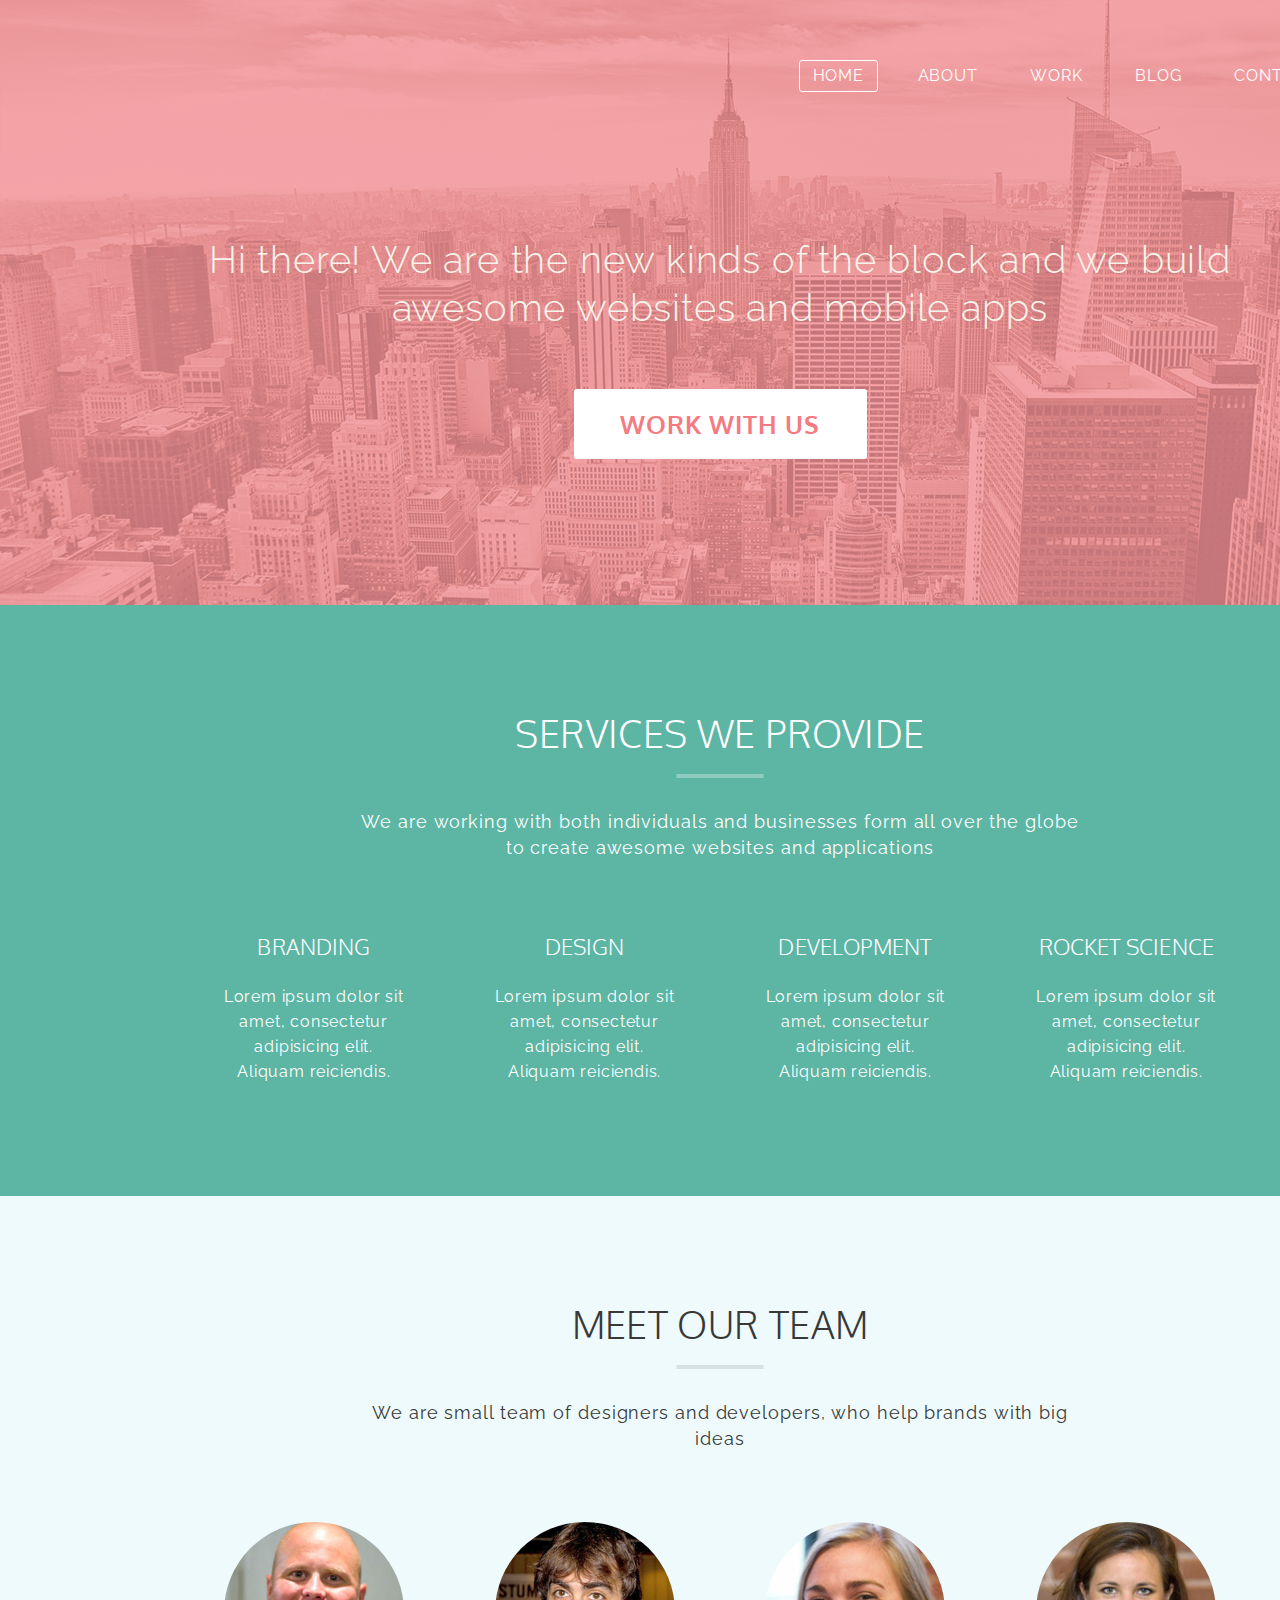
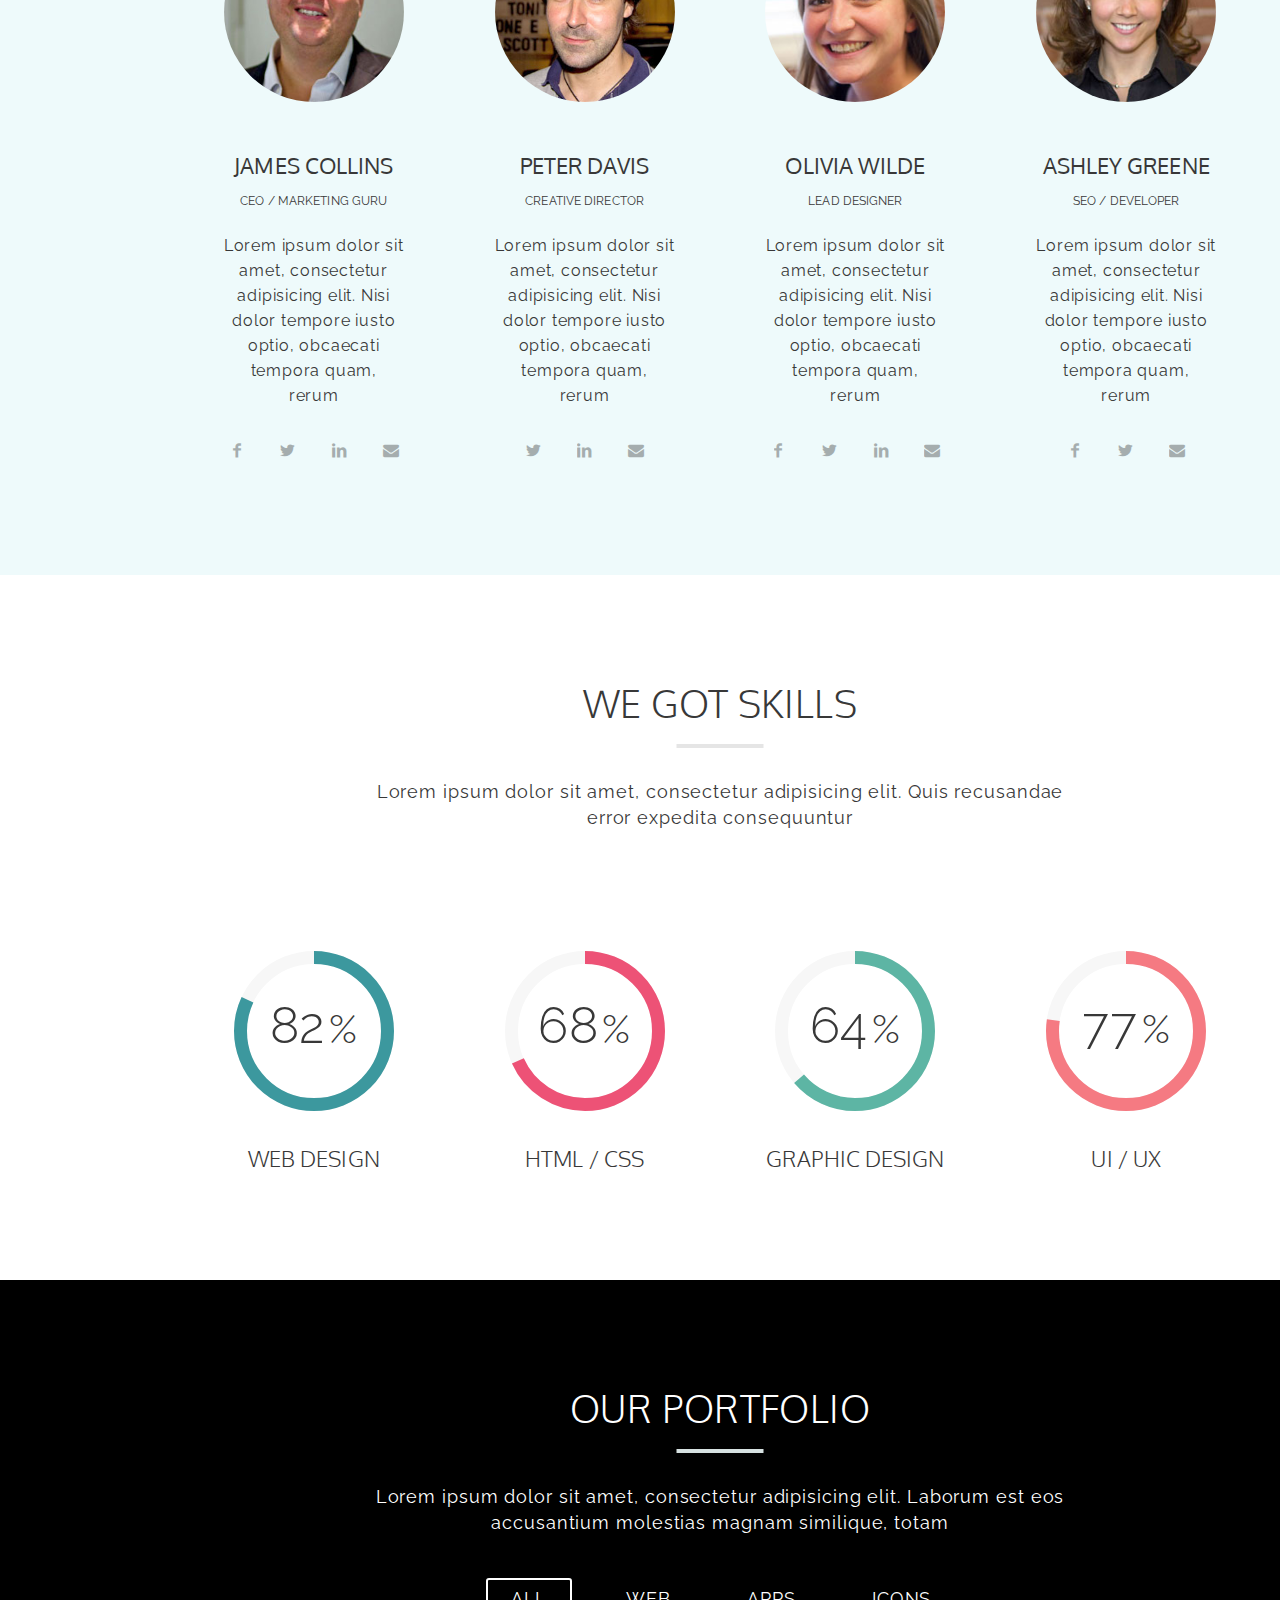
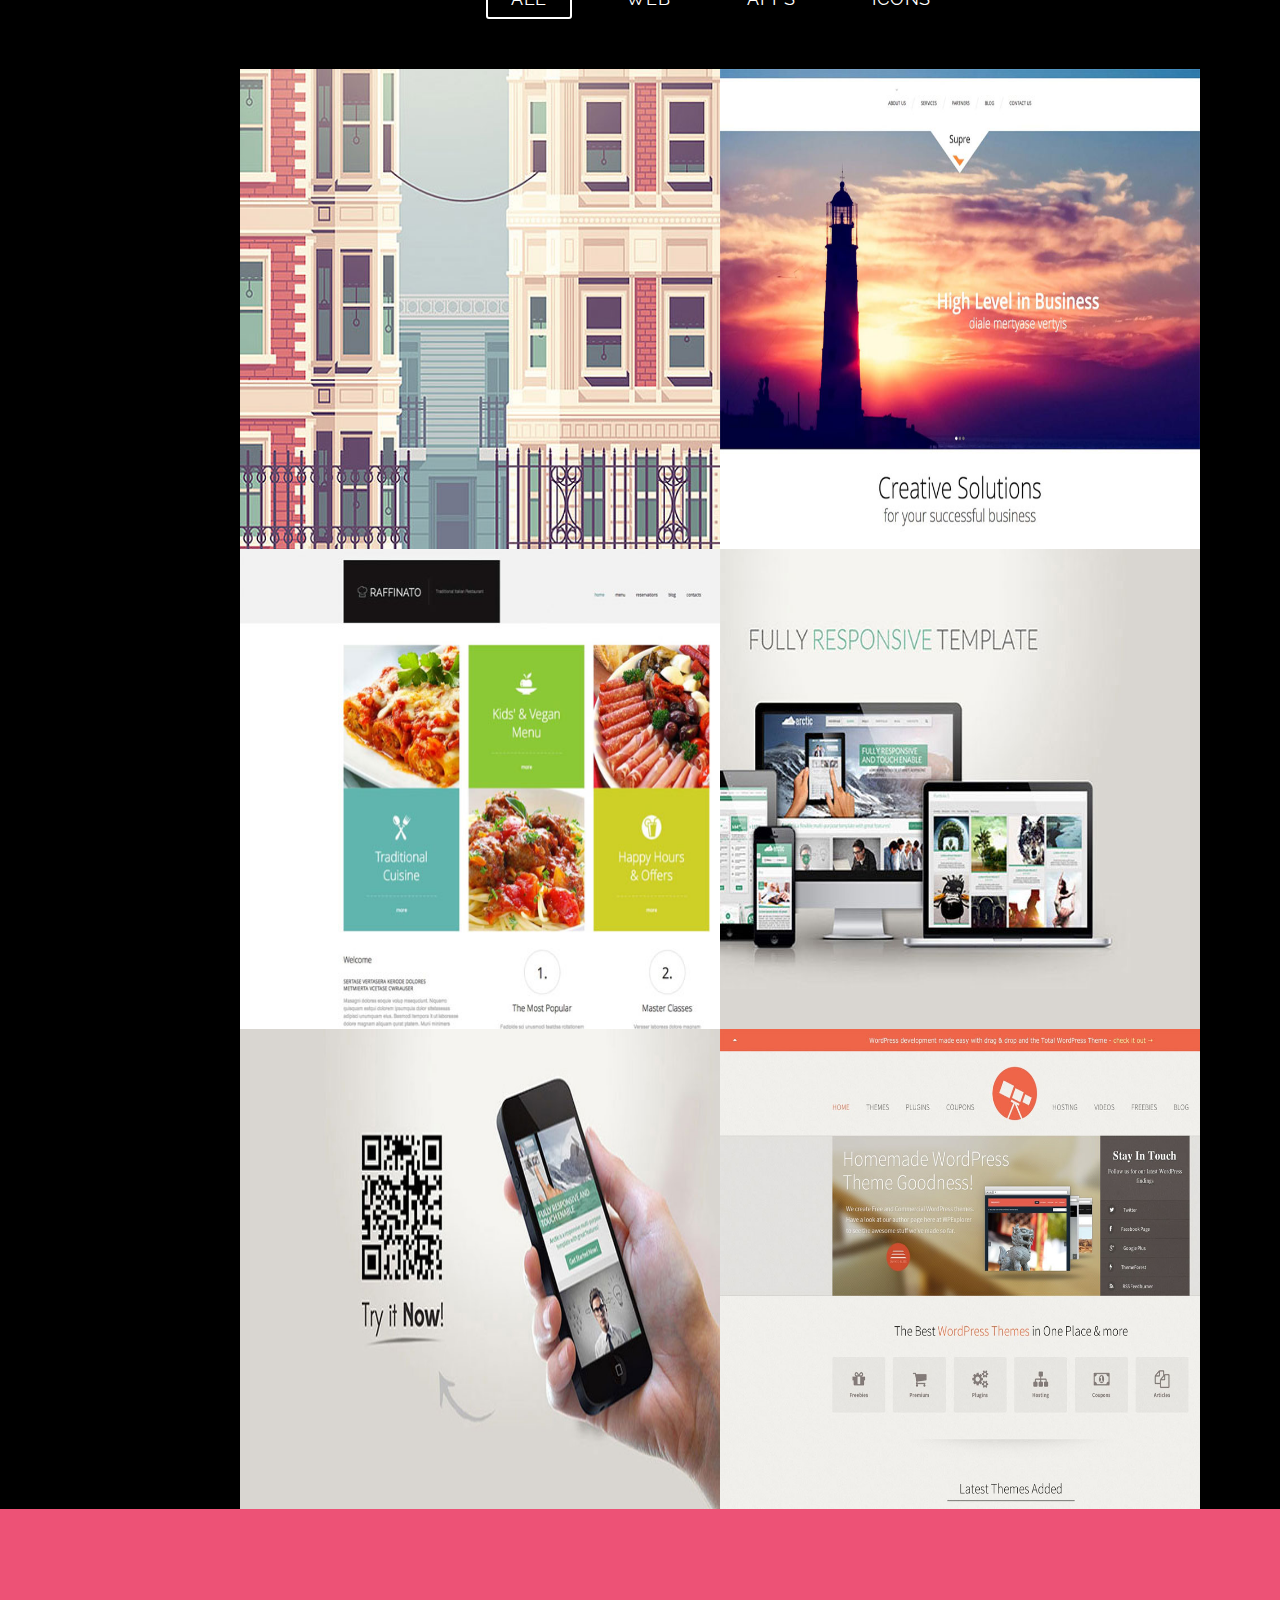
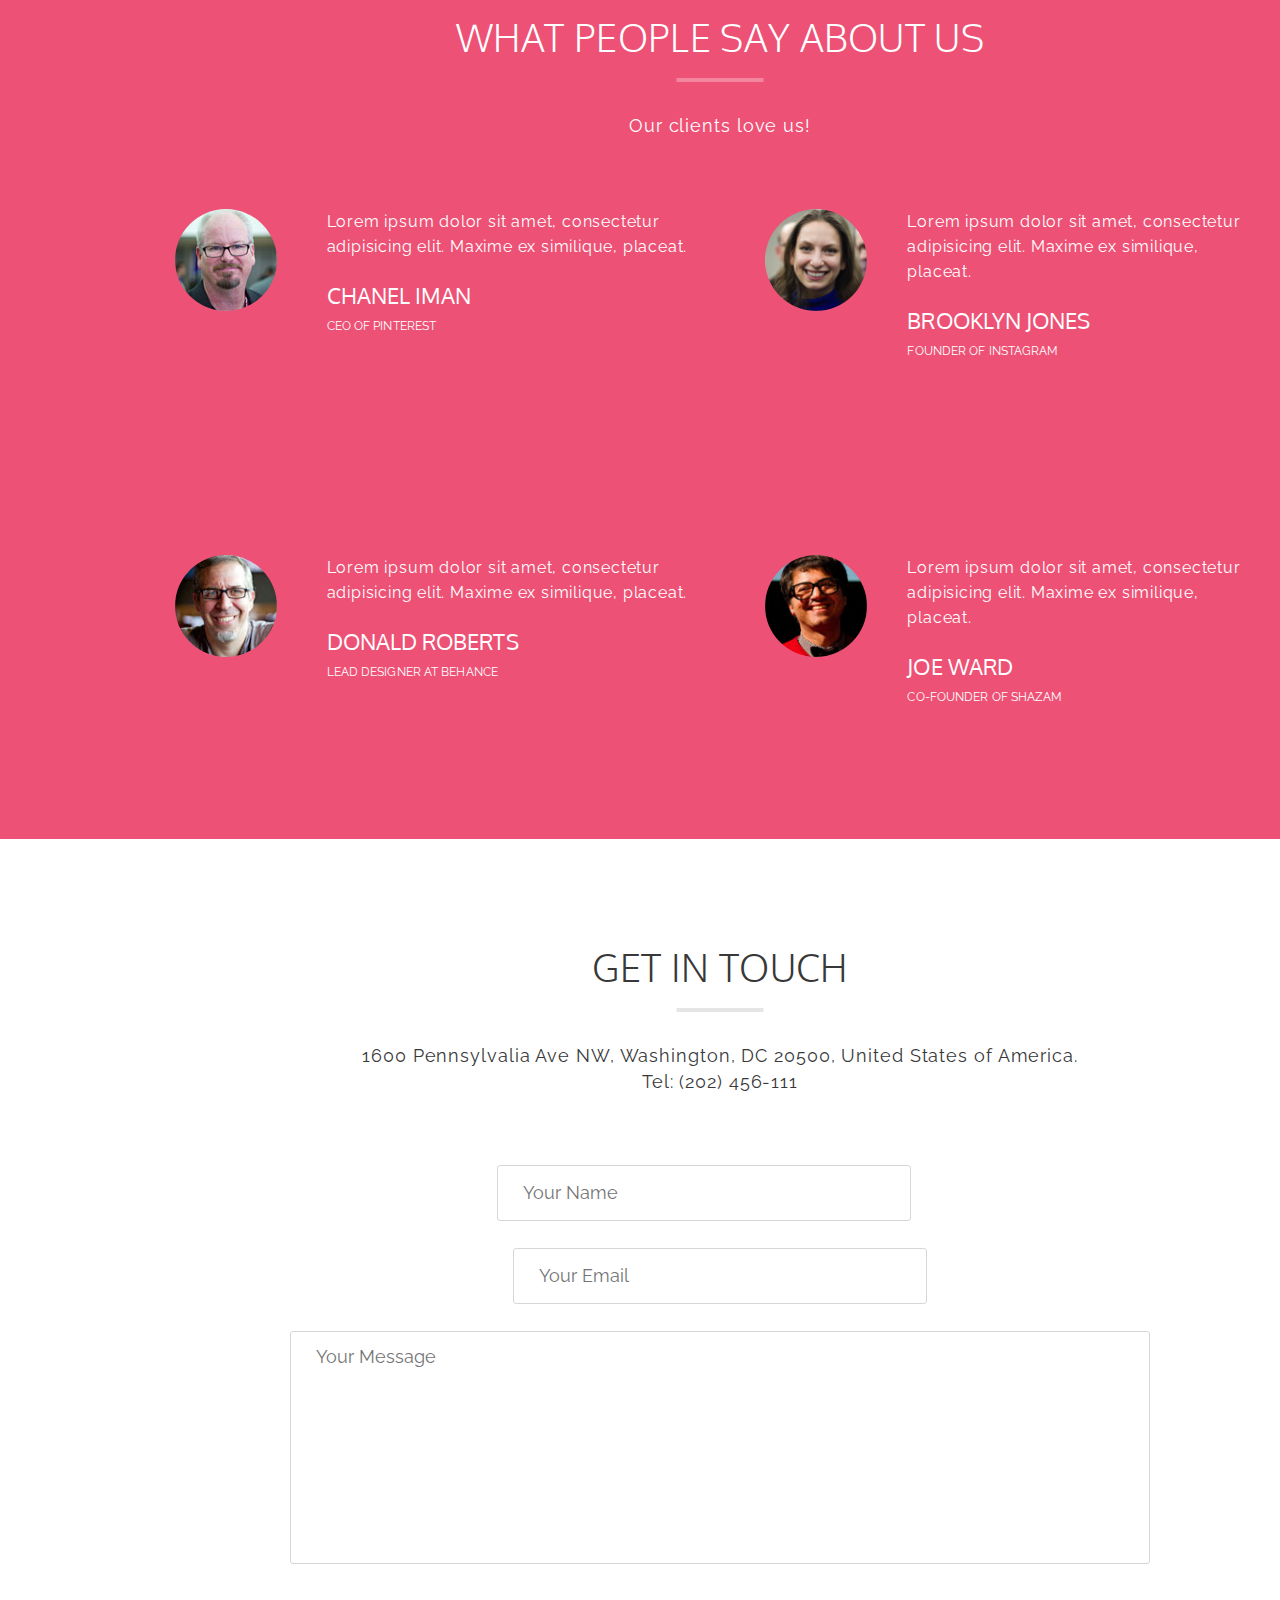
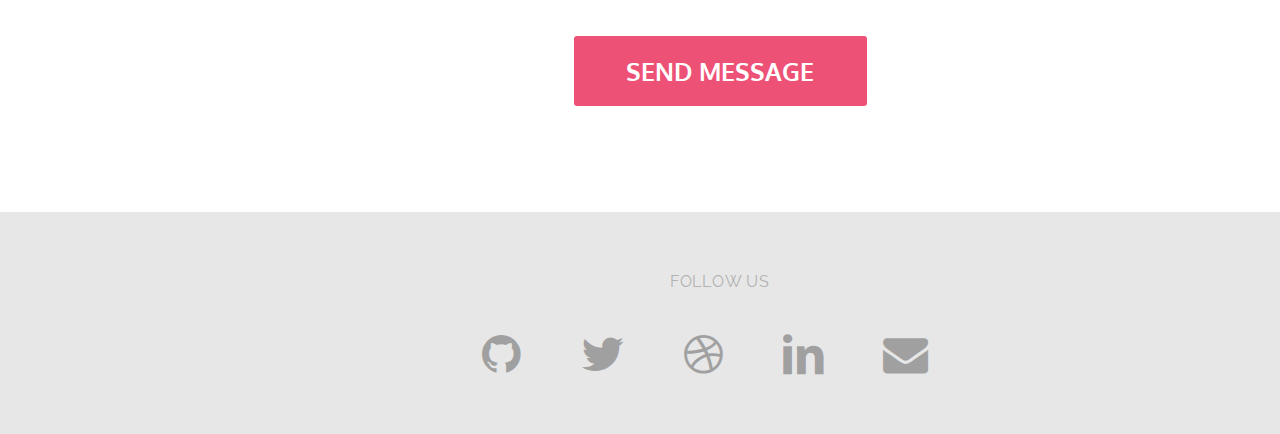
<file: index.html>
<!DOCTYPE html>
<html>
<head>
	<meta charset="utf-8">
	<title>Index</title>
  <link href="css/jquery.easypiechart.css" rel="stylesheet"type="text/css">
	<link href="css/normalize.css" rel="stylesheet">
	<link href="css/style.css" rel="stylesheet">
	<link href='https://fonts.googleapis.com/css?family=Oxygen:400,300,700' rel='stylesheet' type='text/css'>
	<link href='https://fonts.googleapis.com/css?family=Raleway:400,300' rel='stylesheet' type='text/css'>

</head>
<body>
	<header class="main-header">
		<nav class="menu">
			<a class="menu-item current" href="#">Home</a>
			<a class="menu-item" href="#">About</a>
			<a class="menu-item" href="#">Work</a>
			<a class="menu-item" href="#">Blog</a>
			<a class="menu-item" href="#">Contact</a>
		</nav>
		<div class="welcome">
			<p class="welcome-text">Hi there! We are the new kinds of the block and we build
			 awesome websites and mobile apps</p>
			<a class="btn" href="#">Work with us</a>
		</div>
	</header>
	<main class="main-content">
		<section class="section services">
			<div class="layout-center">
				<h1 class="section-title">Services we provide</h1>
				<p class="section-text">We are working with both individuals and businesses
				form all over the globe to create awesome websites and applications</p>
				<div class="article-wrapper">
					<article class="service-item">
						<h2 class="article-title">Branding</h2>
						<p class="article-text">
							Lorem ipsum dolor sit amet, consectetur adipisicing elit. Aliquam reiciendis.
						</p>
					</article>
					<article class="service-item">
						<h2 class="article-title">Design</h2>
						<p class="article-text">
							Lorem ipsum dolor sit amet, consectetur adipisicing elit. Aliquam reiciendis.
						</p>
					</article>
					<article class="service-item">
						<h2 class="article-title">Development</h2>
						<p class="article-text">
							Lorem ipsum dolor sit amet, consectetur adipisicing elit. Aliquam reiciendis.
						</p>
					</article>
					<article class="service-item">
						<h2 class="article-title">Rocket Science</h2>
						<p class="article-text">
							Lorem ipsum dolor sit amet, consectetur adipisicing elit. Aliquam reiciendis.
						</p>
					</article>
				</div>
			</div>
		</section>
		<section class="section team">
			<div class="layout-center">
				<h1 class="section-title">Meet our team</h1>
				<p class="section-text">We are small team of designers and developers,
				who help brands with big ideas</p>
				<div class="article-wrapper">
					<article class="team-item">
						<div class="avatar">
							<img src="img/teamate1.jpg" width="211" height="211" alt="James Collins">
						</div>
						<h2 class="article-title">James Collins</h2>
						<span class="position">CEO / Marketing Guru</span>
						<p class="article-text">Lorem ipsum dolor sit amet, consectetur adipisicing elit. Nisi dolor tempore iusto optio, obcaecati tempora quam, rerum</p>
						<div class="socials">
              <a class="icon-facebook" href="#"></a>
              <a class="icon-twitter" href="#"></a>
              <a class="icon-linkedin" href="#"></a>
              <a class="icon-mail-alt" href="#"></a>
            </div>
					</article>
					<article class="team-item">
						<div class="avatar">
							<img src="img/teamate2.jpg" width="262" height="262" alt="Peter Davis">
						</div>
						<h2 class="article-title">Peter Davis</h2>
						<span class="position">Creative Director</span>
						<p class="article-text">Lorem ipsum dolor sit amet, consectetur adipisicing elit. Nisi dolor tempore iusto optio, obcaecati tempora quam, rerum</p>
						<div class="socials">
              <a class="icon-twitter" href="#"></a>
              <a class="icon-linkedin" href="#"></a>
              <a class="icon-mail-alt" href="#"></a>
            </div>
					</article>
					<article class="team-item">
						<div class="avatar">
							<img src="img/teamate3.jpg" width="208" height="208" alt="Olivia Wilde">
						</div>
						<h2 class="article-title">Olivia Wilde</h2>
						<span class="position">Lead Designer</span>
						<p class="article-text">Lorem ipsum dolor sit amet, consectetur adipisicing elit. Nisi dolor tempore iusto optio, obcaecati tempora quam, rerum</p>
						<div class="socials">
              <a class="icon-facebook" href="#"></a>
              <a class="icon-twitter" href="#"></a>
              <a class="icon-linkedin" href="#"></a>
              <a class="icon-mail-alt" href="#"></a>
            </div>
					</article>
					<article class="team-item">
						<div class="avatar">
							<img src="img/teamate4.jpg" width="207" height="207" alt="Ashley Greene">
						</div>
						<h2 class="article-title">Ashley Greene</h2>
						<span class="position">SEO / Developer</span>
						<p class="article-text">Lorem ipsum dolor sit amet, consectetur adipisicing elit. Nisi dolor tempore iusto optio, obcaecati tempora quam, rerum</p>
						<div class="socials">
              <a class="icon-facebook" href="#"></a>
              <a class="icon-twitter" href="#"></a>
              <a class="icon-mail-alt" href="#"></a>
            </div>
					</article>
				</div>
			</div>
		</section>
		<section class="section skills">
			<div class="layout-center">
				<h1 class="section-title">We got skills</h1>
				<p class="section-text">Lorem ipsum dolor sit amet, consectetur adipisicing elit. Quis recusandae error expedita consequuntur</p>
				<div class="article-wrapper">
					<article class="skill-item">
            <div class="chart web-design" data-percent="90">
              <span class="percent"></span>
            </div>
            <h2 class="article-title">Web Design</h2>
          </article>
					<article class="skill-item">
            <div class="chart html-css" data-percent="75">
              <span class="percent"></span>
            </div>
            <h2 class="article-title">HTML / CSS</h2>
          </article>
					<article class="skill-item">
            <div class="chart graphic-design" data-percent="70">
              <span class="percent"></span>
            </div>
            <h2 class="article-title">Graphic Design</h2>
          </article>
					<article class="skill-item">
            <div class="chart ui-ux" data-percent="85">
              <span class="percent"></span>
            </div>
            <h2 class="article-title">UI / UX</h2>
          </article>
				</div>
			</div>
		</section>
		<section class="section portfolio">
			<div class="layout-center">
				<h1 class="section-title">Our portfolio</h1>
				<p class="section-text">Lorem ipsum dolor sit amet, consectetur adipisicing elit. Laborum est eos accusantium molestias magnam similique, totam </p>
			</div>
      <div class="portfolio-list">
        <div class="portfolio-filter">
          <a class="filter-item current" href="#">All</a>
          <a class="filter-item" href="#">Web</a>
          <a class="filter-item" href="#">Apps</a>
          <a class="filter-item" href="#">Icons</a>
        </div>
        <div class="article-wrapper">
          <article class="portfolio-item">
            <img src="img/portfolio-1.jpg" width="591" height="494" alt="">
          </article>
          <article class="portfolio-item">
            <img src="img/portfolio-2.jpg" width="853" height="589" alt="">
          </article>
          <article class="portfolio-item">
            <img src="img/portfolio-3.jpg" width="588" height="481" alt="">
          </article>
          <article class="portfolio-item">
            <img src="img/portfolio-4.jpg" width="661" height="480" alt="">
          </article>
          <article class="portfolio-item">
            <img src="img/portfolio-5.jpg" width="880" height="487" alt="">
          </article>
          <article class="portfolio-item">
            <img src="img/portfolio-6.jpg" width="998" height="835" alt="">
          </article>
        </div>
      </div>
		</section>
		<section class="section reviews">
			<div class="layout-center">
				<h1 class="section-title">What people say about us</h1>
				<p class="section-text">Our clients love us!
				</p>
				<div class="article-wrapper">
					<article class="review-item clearfix">
            <div class="avatar">
              <img src="img/review-image-1.jpg" width="102" height="102" alt="Chanel Iman">
            </div>
            <div class="review-info">
              <p class="article-text">Lorem ipsum dolor sit amet, consectetur adipisicing elit. Maxime ex similique, placeat.</p>
              <h2 class="article-title">Chanel Iman</h2>
              <span class="position">CEO of Pinterest</span>
            </div>
          </article>
					<article class="review-item">
            <div class="avatar">
              <img src="img/review-image-2.jpg" height="102" width="102" alt="Brooklyn Jones">
            </div>
            <div class="review-info">
              <p class="article-text">Lorem ipsum dolor sit amet, consectetur adipisicing elit. Maxime ex similique, placeat.</p>
              <h2 class="article-title">Brooklyn Jones</h2>
              <span class="position">Founder of Instagram</span>
            </div>
          </article>
					<article class="review-item">
            <div class="avatar">
              <img src="img/review-image-3.jpg" width="109" height="109" alt="Donald Roberts">
            </div>
            <div class="review-info">
              <p class="article-text">Lorem ipsum dolor sit amet, consectetur adipisicing elit. Maxime ex similique, placeat.</p>
              <h2 class="article-title">Donald Roberts</h2>
              <span class="position">Lead designer at Behance</span>
            </div>
          </article>
					<article class="review-item">
            <div class="avatar">
              <img src="img/review-image-4.jpg" width="108" height="108" alt="Joe Ward">
            </div>
            <div class="review-info">
              <p class="article-text">Lorem ipsum dolor sit amet, consectetur adipisicing elit. Maxime ex similique, placeat.</p>
              <h2 class="article-title">Joe Ward</h2>
              <span class="position">Co-founder of Shazam</span>
            </div>
          </article>
				</div>
			</div>
		</section>
		<section class="section feedback">
			<div class="layout-center">
				<h1 class="section-title">Get in touch</h1>
				<p class="section-text">1600 Pennsylvalia Ave NW, Washington, DC 20500, United States of America. Tel: (202) 456-111</p>
				<form class="feedback-form" action="/echo">
          <input type="text" name="name" placeholder="Your Name">
          <input type="text" name="email" placeholder="Your Email">
          <textarea name="message" id="message" placeholder="Your Message"></textarea>
          <input class="btn btn-feedback" type="submit" value="Send Message">
        </form>
			</div>
		</section>
	</main>
	<footer class="footer">
    <span class="footer-text">Follow us</span>
    <div class="footer-socials">
      <a class="icon-github-circled" href="#"></a>
      <a class="icon-twitter" href="#"></a>
      <a class="icon-dribbble" href="#"></a>
      <a class="icon-linkedin" href="#"></a>
      <a class="icon-mail-alt" href="#"></a>
    </div>
  </footer>
  <script src="https://ajax.googleapis.com/ajax/libs/jquery/1.7.2/jquery.min.js"></script>
  <script src="js/jquery.easypiechart.js"></script>
  <script src="js/draw-skill-charts.js"></script>
</body>
</html>
</file>
<file: css/style.css>
@charset "UTF-8";

@font-face {
  font-family: 'fontello';
  src: url('../font/fontello.eot?50826440');
  src: url('../font/fontello.eot?50826440#iefix') format('embedded-opentype'),
       url('../font/fontello.woff?50826440') format('woff'),
       url('../font/fontello.ttf?50826440') format('truetype'),
       url('../font/fontello.svg?50826440#fontello') format('svg');
  font-weight: normal;
  font-style: normal;
}
/* Chrome hack: SVG is rendered more smooth in Windozze. 100% magic, uncomment if you need it. */
/* Note, that will break hinting! In other OS-es font will be not as sharp as it could be */
/*
@media screen and (-webkit-min-device-pixel-ratio:0) {
  @font-face {
    font-family: 'fontello';
    src: url('../font/fontello.svg?50826440#fontello') format('svg');
  }
}
*/

 [class^="icon-"]:before, [class*=" icon-"]:before {
  font-family: "fontello";
  font-style: normal;
  font-weight: normal;
  speak: none;

  display: inline-block;
  text-decoration: inherit;
  width: 1em;
  margin-right: .2em;
  text-align: center;
  /* opacity: .8; */

  /* For safety - reset parent styles, that can break glyph codes*/
  font-variant: normal;
  text-transform: none;

  /* fix buttons height, for twitter bootstrap */
  line-height: 1em;

  /* Animation center compensation - margins should be symmetric */
  /* remove if not needed */
  margin-left: .2em;

  /* you can be more comfortable with increased icons size */
  /* font-size: 120%; */

  /* Font smoothing. That was taken from TWBS */
  -webkit-font-smoothing: antialiased;
  -moz-osx-font-smoothing: grayscale;

  /* Uncomment for 3D effect */
  /* text-shadow: 1px 1px 1px rgba(127, 127, 127, 0.3); */
}

.icon-linkedin-1:before { content: '\e800'; } /* '' */
.icon-twitter:before { content: '\e801'; } /* '' */
.icon-facebook:before { content: '\e802'; } /* '' */
.icon-linkedin:before { content: '\e803'; } /* '' */
.icon-mail-alt:before { content: '\e804'; } /* '' */
.icon-facebook-1:before { content: '\e805'; } /* '' */
.icon-twitter-1:before { content: '\e806'; } /* '' */
.icon-facebook-squared:before { content: '\e807'; } /* '' */
.icon-github-circled:before { content: '\e808'; } /* '' */
.icon-dribbble:before { content: '\e809'; } /* '' */
.icon-instagram:before { content: '\e80a'; } /* '' */

body {
	min-width: 1440px;
	font-family: "Raleway","Arial",sans-serif;
	font-weight: normal;
	font-size: 16px;
	line-height: 25px;
	letter-spacing: 0.8px;
	color: #383838;
}

.layout-center {
	width: 1100px;
	padding: 0 20px;
	margin: 0 auto;
}

img {
	width: 100%;
	height: auto;
}

h1,h2,p {
	margin: 0;
	padding: 0;
}

.clearfix:after {
	content: "";
	display: table;
	clear: both;
}

.main-header {
	padding-top: 60px;
	padding-bottom: 146px;
	background: url("../img/header-bg.png") no-repeat 50% 0,#f49197;
}

.menu {
	float: right;
	width: 640px;
	margin-right: 111px;
	margin-bottom: 144px;
	font-size: 0;
	text-align: right;
}

.menu-item {
	display: inline-block;
	vertical-align: middle;
	margin-right: 26px;
	padding: 6px 13px;
	font-size: 16px;
	line-height: 18px;
	text-decoration: none;
	text-transform: uppercase;
	text-align: center;
	color: #ffffff;
}

.menu-item:last-child {
	margin-right: 0;
}

.current {
  border: 1px solid #ffffff;
  border-radius: 3px;
}

.welcome {
	width: 1100px;
	margin: 0 auto;
	text-align: center;
	clear: both;
}

.welcome-text {
	margin-bottom: 57px;
	font-size: 38px;
	line-height: 48px;
	font-weight: 300;
	color: #f7f3ea;
}

.btn {
	display: block;
	width: 293px;
	margin: 0 auto;
	padding: 22px 0;
	font-family: "Oxygen","Arial", sans-serif;
	font-size: 25px;
	line-height: 26.19px;
	font-weight: bold;
	text-decoration: none;
	text-transform: uppercase;
	text-align: center;
	color: #f57a82;
	background-color: #ffffff;
	border-radius: 3px;
}

.section {
	padding: 106px 0;
	text-align: center;
}

.section-title {
	position: relative;
	margin-bottom: 53px;
	font-family: "Oxygen","Arial", sans-serif;
	font-size: 38px;
	line-height: 45px;
	font-weight: 300;
	text-transform: uppercase;
	letter-spacing: 0.38px;
}

.section-title:after {
	position: absolute;
	bottom: -22px;
	left: 50%;
	transform: translateX(-50%);
	content: "";
	width: 87px;
	height: 4px;
	background-color: rgb(142, 203, 191);
}

.section-text {
	width: 720px;
	margin: 0 auto;
	margin-bottom: 70px;
	font-family: "Raleway","Arial",sans-serif;
	font-size: 18px;
	font-weight: normal;
	line-height: 26px;
	letter-spacing: 0.9px;
}

.article-wrapper {
	font-size: 0;
}

.article-title {
	margin-bottom: 22px;
	font-family: "Oxygen","Arial",sans-serif;
	font-size: 22px;
	font-weight: 300;
	line-height: 31px;
  /*letter-spacing: 1.65px;*/
	letter-spacing: 0.075px;
	text-transform: uppercase;
}

.article-text {
	font-size: 16px;
	line-height: 25px;
}

.services {
	color: #ffffff;
	background-color: #5db5a4;
}

.service-item {
	display: inline-block;
	width: 180px;
	padding: 0 35px;
	margin-right: 20px;
}

.service-item:last-child {
	margin-right: 0;
}

.team {
	background-color: #eefafb;
}

.team .section-title:after {
	background-color: #d6e1e1;
}

.team-item {
	display: inline-block;
	width: 180px;
	padding: 0 35px;
	margin-right: 20px;
}

.team-item:last-child {
	margin-right: 0;
}

.avatar {
	margin-bottom: 35px;
}

.avatar img {
	border-radius: 50%;
}

.team-item .article-title {
	margin-bottom: 11px;
	font-weight: normal;
}

.position {
	display: block;
	margin-bottom: 23px;
	font-weight: normal;
	font-size: 12px;
	line-height: 18px;
	letter-spacing: 0.1px;
	text-transform: uppercase;
}

.team-item .article-text {
  margin-bottom: 30px;
}

.socials a {
  margin-right: 28px;
  font-size: 16px;
  color: #000000;
  text-decoration: none;
  opacity: 0.3;
}

.socials a:last-child {
  margin-right: 0;
}

.skill-item {
  display: inline-block;
  vertical-align: top;
  margin-right: 20px;
}

.skill-item:last-child {
  margin-right: 0;
}

.skills .section-title:after {
  background-color: #e5e5e5;
}

.chart {
  width: 250px;
  height: 160px;
  margin-bottom: 32px;
}

.chart canvas {
  left: 50%;
  transform: translateX(-50%);
}

.percent {
  margin-top: 45px;
  font-size: 50px;
  font-weight: 300;
  line-height: 60px;
}

.skill-item .article-title {
  margin-bottom: 0;
}

.portfolio {
  padding-bottom: 0;
  background-color: #000000;
  color: #ffffff;
}

.portfolio .section-title:after {
  background-color: #d6e1e1;
}

.portfolio .section-text {
  margin-bottom: 42px;
}

.portfolio-filter {
  margin-bottom: 50px;
  font-size: 0;
}

.filter-item {
  display: inline-block;
  vertical-align: middle;
  padding: 8.5px 23px;
  margin-right: 30px;
  font-size: 18px;
  line-height: 19.5px;
  text-decoration: none;
  text-transform: uppercase;
  color: #ffffff;
}

.filter-item:last-child {
  margin-right: 0;
}

.portfolio-filter .current {
  border: 2px solid #ffffff;
}

.portfolio-item {
  display: inline-block;
  vertical-align: top;
  width: 480px;
  height: 480px;
}

.portfolio-item img {
  width: 100%;
  height: 100%;
}

.reviews {
  color: #ffffff;
  background-color: #ed5276;
}

.reviews .section-title:after {
  background-color: #f2869f;
}

.review-item {
  display: inline-block;
  vertical-align: top;
  width: 540px;
  margin-right: 20px;
  margin-bottom: 168px;
}

.review-item:nth-child(2n) {
  width: 500px;
  margin-right: 0;
  padding-left: 30px;
}

.review-item:nth-child(3),
.review-item:nth-child(4) {
  margin-bottom: 0;
}

.review-item .avatar {
  float: left;
  width: 102px;
  margin-right: 20px;
}

.review-info {
  float: right;
  width: 388px;
  text-align: left;
}

.review-item:nth-child(2n) .review-info {
  width: 358px;
}

.review-item .article-text {
  margin-bottom: 23px;
}

.review-item .article-title {
  margin-bottom: 5px;
  font-weight: normal;
  line-height: 26px;
}

.review-item .position {
  font-size: 12px;
  line-height: 26px;
}

.feedback .section-title:after {
  background-color: #e5e5e5;
}

.feedback-form {
  font-size: 0;
  padding: 0 120px;
}

.feedback-form input[type="text"] {
  display: inline-block;
  vertical-align: top;
  width: 362px;
  padding: 16.5px 25px;
  margin-right: 32px;
  margin-bottom: 27px;
  font-family: "Raleway", "Arial", sans-serif;
  font-size: 18px;
  line-height: 18px;
  color: rgba(56, 56, 56, 0.5);
  border: 1px solid #d7d7d7;
  border-radius: 3px;
}

.feedback-form input[name="email"] {
  margin-right: 0;
}

.feedback-form textarea {
  width: 808px;
  height: 198px;
  padding: 16.5px 25px;
  margin-bottom: 59px;
  font-family: "Raleway", "Arial", sans-serif;
  font-size: 18px;
  line-height: 18px;
  color: rgba(56, 56, 56, 0.5);
  border: 1px solid #d7d7d7;
  border-radius: 3px;
  resize: none;
}

.btn-feedback {
  color: #ffffff;
  background-color: #ed5276;
  border: none;
  outline: none;
}

.footer {
  padding: 57px 0;
  text-align: center;
  background-color: #e7e7e7;
}

.footer-text {
  display: block;
  font-size: 16px;
  line-height: 26px;
  text-transform: uppercase;
  color: #b2b2b2;
  margin-bottom: 37px;
}

.footer-socials a {
  font-size: 45px;
  color: #000000;
  text-decoration: none;
  opacity: 0.3;
  margin-right: 33px;
}

.footer-socials a:hover {
  opacity: 1;
}
</file>
